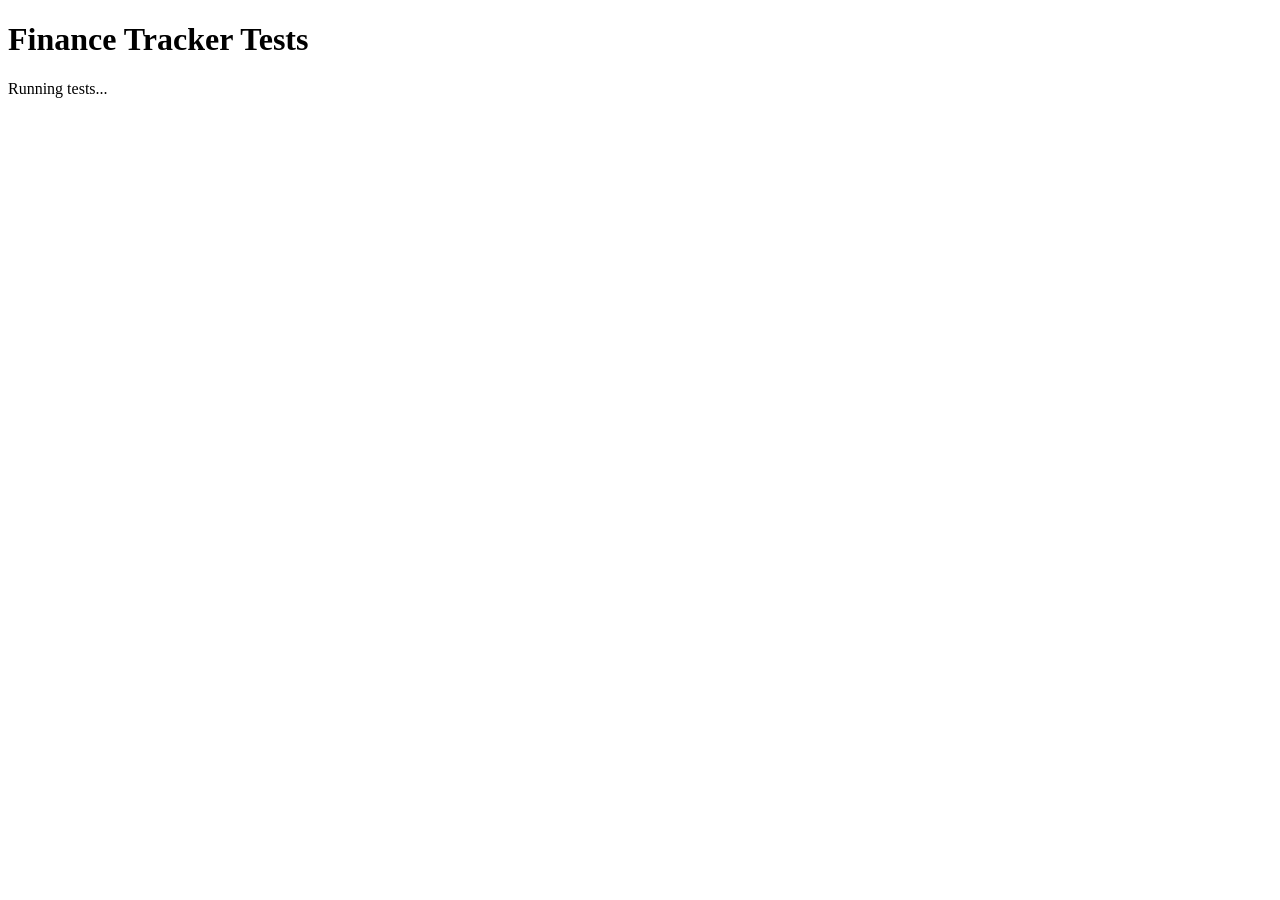
<file: tests.html>
<!DOCTYPE html>
<html lang="en">
<head>
    <meta charset="UTF-8">
    <meta name="viewport" content="width=device-width, initial-scale=1.0">
    <title>Finance Tracker Tests</title>
</head>
<body>
    <h1>
        Finance Tracker Tests
    </h1>
    <p id="result">Running tests...</p>

    <script type="module">
        import {
            validDescription,
            validAmount,
            validDate,
            validCategory,
            hasDuplicateWord
        } from "./scripts/validators.js";
        const tests = [
            validDescription("Lunch")
            validAmount("5000.50")
            validCategory("Food")
            validDate("2026-10-14")
            hasDuplicateWord("food food")
        ]:

    document.queryselector("#result").textContent = 
        tests.every(Boolean) ? "All tests passed." : "some tests failed";

    </script>
</body>
</html>
</file>
